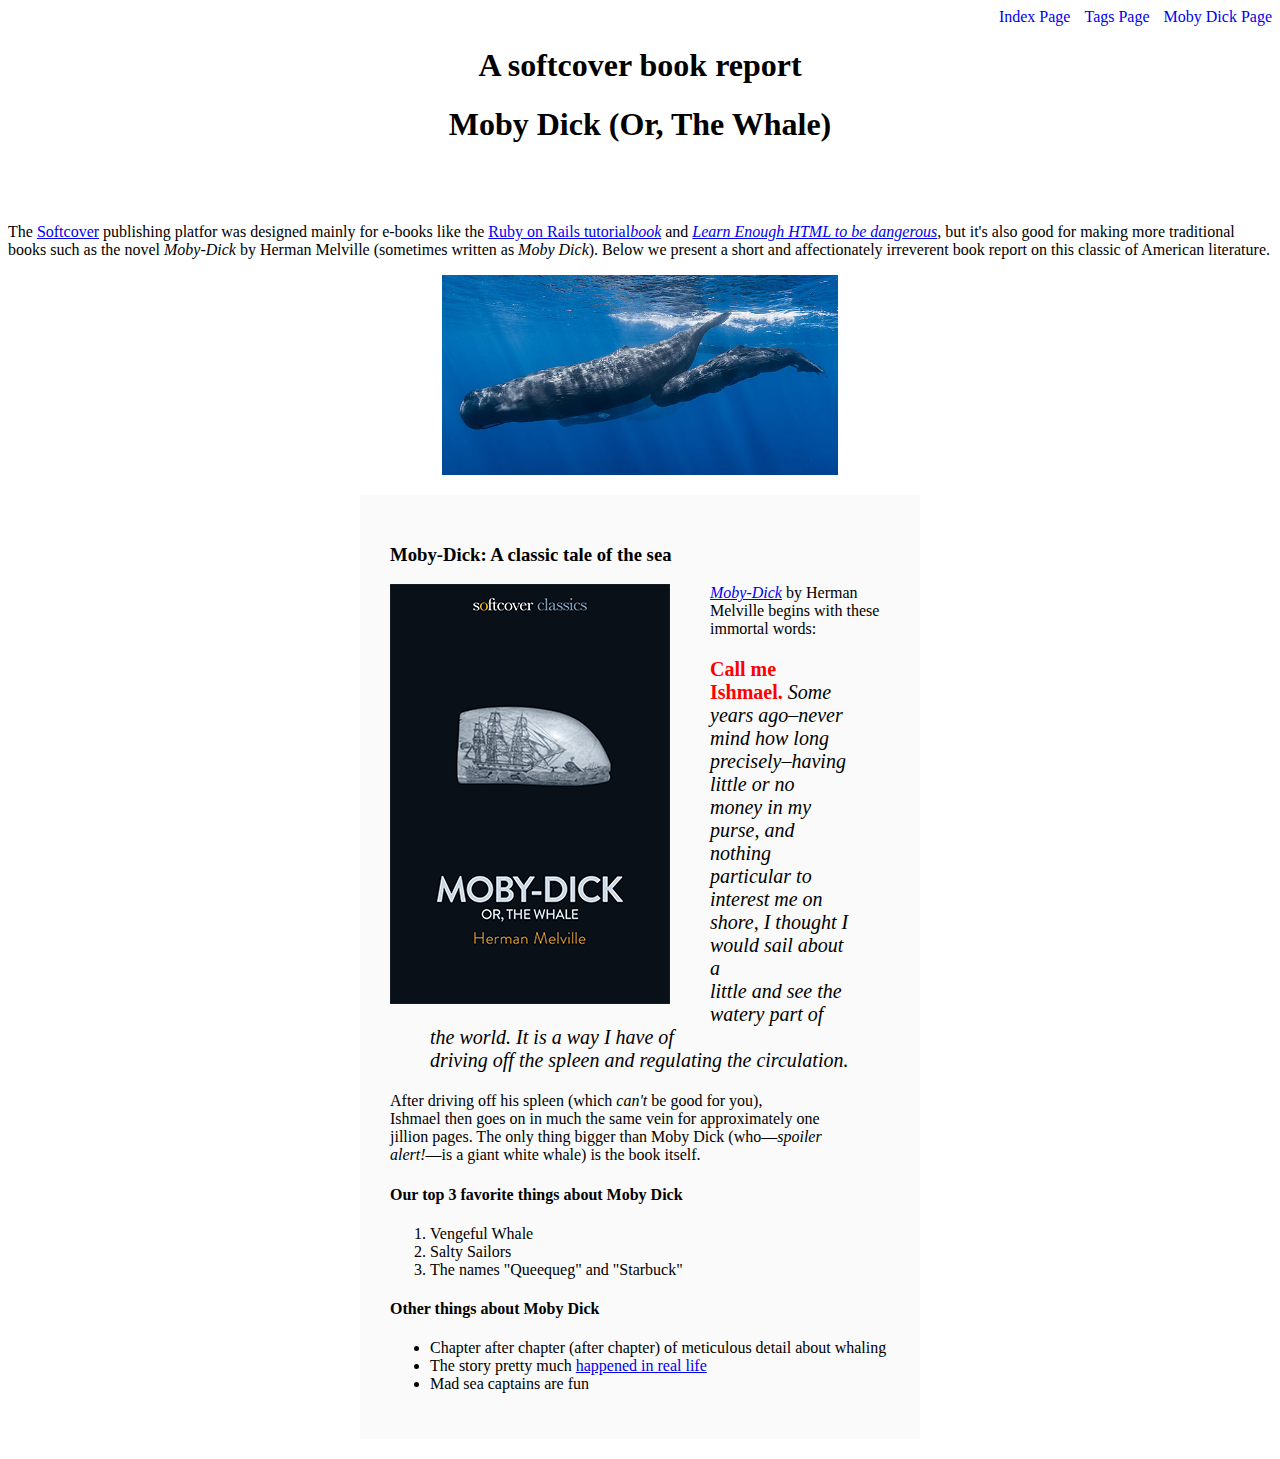
<file: moby_dick.html>
<!DOCTYPE html>
<html lang="en">
<head>
	<meta charset="utf-8">
	<meta name="viewport" content="width=device-width, initial-scale=1">
	<link rel="stylesheet" href="css/main.css">
	<title>Moby Dick</title>
	
</head>
<body>
		 <div id="main-nav" class="nav-menu">
   	<a href="index.html" style="text-decoration: unset;">Index Page</a>
	<a href="tags.html" class="nav-spacing" style=" text-decoration: unset;">Tags Page</a>
	<a href="moby_dick.html" class="nav-spacing" style=" text-decoration: unset;">Moby Dick Page</a>
    </div>

	<header style="text-align: center; margin: 0 0 80px;">
		<h1 style=" text-align: center;">A softcover book report</h1>
		<h1 style=" text-align: center;">Moby Dick (Or, The Whale)</h1>
	</header>
	<div>
		<p>
			The <a href="https://www.softcover.io">Softcover</a> publishing platfor 
			was designed mainly for e-books like the 
			<a href="https://railsututorial.org/book">Ruby on Rails tutorial<em>book</em></a>
			and <a href="https://learnenough.com/html"><em>Learn Enough 
			HTML to be dangerous</em></a>, but it's also good for making more 
			traditional books such as the novel <em>Moby-Dick</em> by 
			Herman Melville (sometimes written as <em>Moby Dick</em>). Below we 
			present a short and affectionately irreverent book report on this classic 
			of American literature.
		</p>
	</div>

	<a href="https://commons.wikimedia.org/wiki/File:Sperm_whale_pod.jpg">
		<img src="images/sperm_whales.jpg" alt="sperm whales" height="200px" style="display: block; margin: 0 auto;">
	</a>

	<div style="width: 500px; margin: 20px auto; padding: 30px; background-color: #fafafa;">

		<h3>Moby-Dick: A classic tale of the sea</h3>

		<a href="https://www.softcover.io/read/6070fb03/moby-dick"
		target="_blank" rel="noopener">
		<img src="images/moby_dick.png" alt="Moby Dick" style="float: left; display:  block; margin: 0px 40px 0px 0px; ">
	</a>

	<p>
		<a href="https://www.softcover.io/read/6070fb03/moby-dick"
		target="_blank" rel="noopener">
		<em>Moby-Dick</em></a>
		by Herman Melville begins with these immortal words:
	</p>

	<blockquote style="font-style: italic; font-size: 20px;">
		<p>
			<span style=" font-style: normal; font-size; 24px; font-weight: bold; color: #ff0000;">Call me Ishmael.</span> Some years ago–never mind how long <br>
			precisely–having little or no money in my purse, and nothing<br>
			particular to interest me on shore, I thought I would sail about a<br>
			little and see the watery part of the world. It is a way I have of<br>
			driving off the spleen and regulating the circulation.<br>
		</p>
	</blockquote>

	<p>
		After driving off his spleen (which <em>can't</em> be good for you), <br>
		Ishmael then goes on in much the same vein for approximately one<br>
		jillion pages. The only thing bigger than Moby Dick (who—<em>spoiler<br>
		alert!</em>—is a giant white whale) is the book itself.<br>
	</p>

	<h4>Our top 3 favorite things about Moby Dick</h4>
	<ol>
		<li>Vengeful Whale</li>
		<li>Salty Sailors</li>
		<li>The names "Queequeg" and "Starbuck"</li>
	</ol>

	<h4>Other things about Moby Dick</h4>

	<ul>
		<li>
			Chapter after chapter (after chapter) of meticulous detail about whaling
		</li>
		<li>
			The story pretty much
			<a href="https://en.wikipedia.org/wiki/Essex_(whaleship)"
			target="_blank" rel="noopener">happened in real life</a>
		</li>
		<li>Mad sea captains are fun</li>
	</ul>

</div>


</body>
</html>
</file>
<file: css/main.css>
.nav-menu {
		text-align: right;
	}
	.nav-spacing {
		margin: 0 0 0 10px;
	}
	.image-link {
		"text-decoration: none;
	}
</file>
